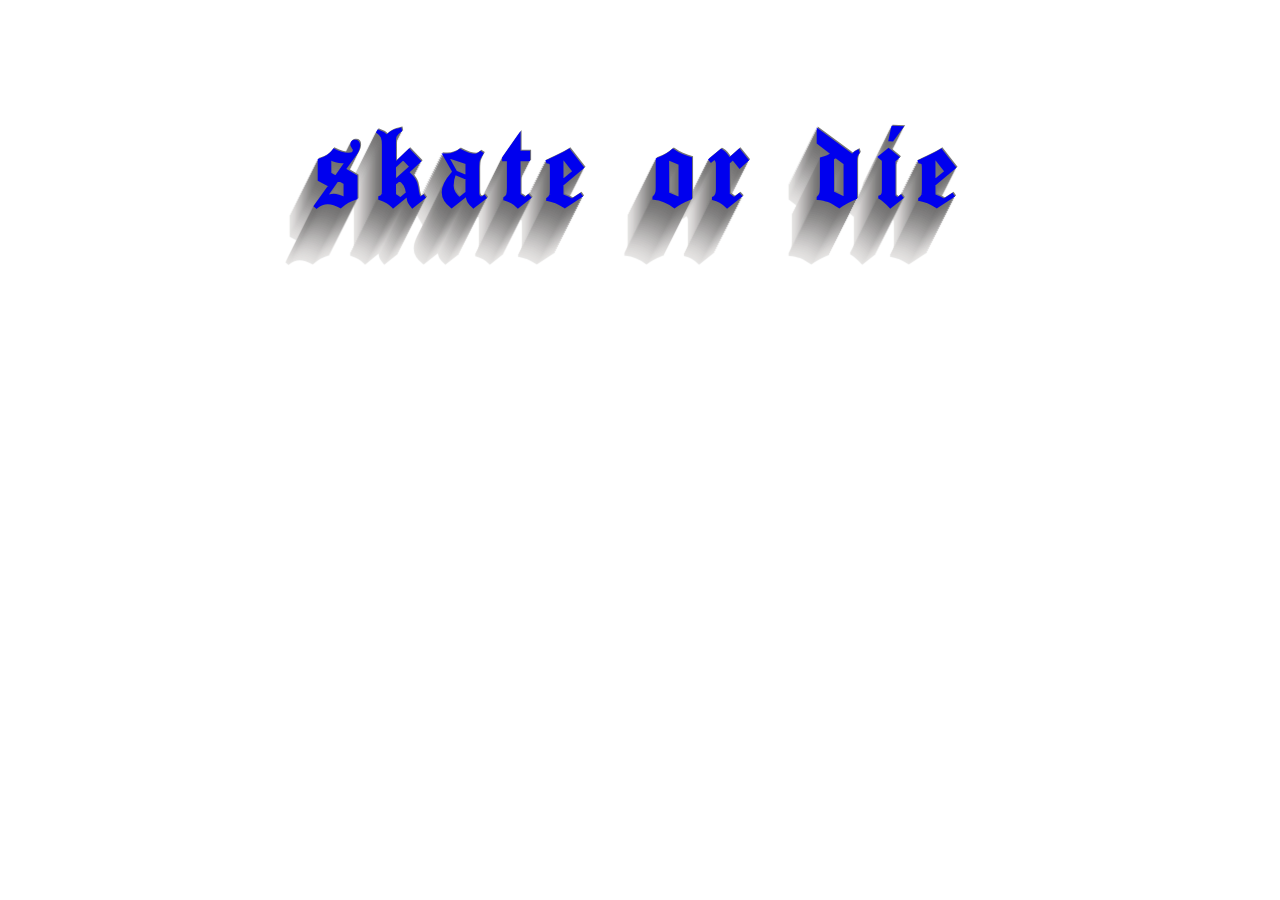
<file: index.html>
<!DOCTYPE html>

<head>
    <meta charset="utf-8">

    <title>grandma stuff</title>
    <meta property="og:title" content="grandma stuff"/>
    <meta property="og:url" content="https://grandmastuff.rip/"/>
    <meta property="og:description" content="welcum 2 my page"/>
    <meta property="og:image" content="https://i.imgur.com/rDIpvog.png"/>
    <meta property="og:site_name" content="grandmastuff"/>

    <meta name="viewport" content="width=device-width"/>

    <link rel="stylesheet" href="css/style.css">

    <script type="text/javascript">
        // <![CDATA[
        var speed = 100; // speed of wobbling, lower is faster
        var height = 3; // height of wobbling in pixels

        /****************************
         *    Wobbly Text Effect     *
         *(c) 2003-6 mf2fm web-design*
         *  http://www.mf2fm.com/rv  *
         * DON'T EDIT BELOW THIS BOX *
         ****************************/
        var wobtxt, wobble, wobcnt = 0;
        window.onload = function () {
            if (document.getElementById) {
                var i, wobli;
                wobble = document.getElementById("wobble");
                wobtxt = wobble.firstChild.nodeValue;
                while (wobble.childNodes.length) wobble.removeChild(wobble.childNodes[0]);
                for (i = 0; i < wobtxt.length; i++) {
                    wobli = document.createElement("span");
                    wobli.setAttribute("id", "wobb" + i);
                    wobli.style.position = "relative";
                    wobli.appendChild(document.createTextNode(wobtxt.charAt(i)));
                    wobble.appendChild(wobli);
                }
                setInterval("wobbler()", speed);
            }
        }

        function wobbler() {
            for (var i = 0; i < wobtxt.length; i++) document.getElementById("wobb" + i).style.top = Math.round(height * Math.sin(i + wobcnt)) + "px"
            wobcnt++;
        }

        // ]]>
    </script>
</head>

<body>
<div id="wobble" style="font-size: 1em">grandma stuff</div>
<center><h1 class="elegantshadow" style="font-size: 5em"><a class="rainbow" href="video.html">skate or
    die</a></h1></center>
</body>
</file>
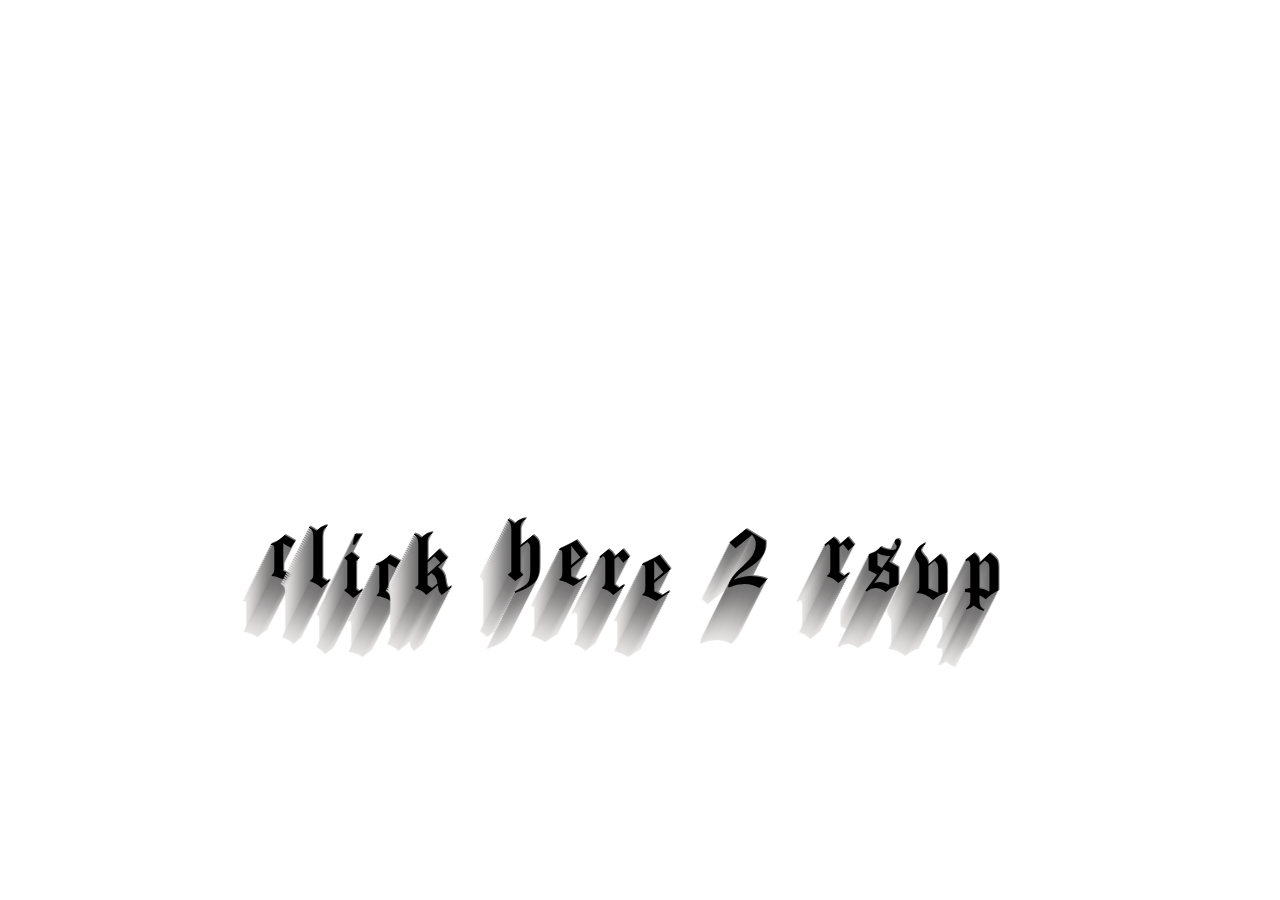
<file: video.html>
<!DOCTYPE html>

<head>
    <meta charset="utf-8">

    <title>grandma stuff</title>
    <meta property="og:title" content="grandma stuff"/>
    <meta property="og:url" content="https://grandmastuff.rip/"/>
    <meta property="og:description" content="welcum 2 my page"/>
    <meta property="og:image" content="https://i.imgur.com/rDIpvog.png"/>
    <meta property="og:site_name" content="grandmastuff"/>

    <meta name="viewport" content="width=device-width"/>
    <!-- bootstrap -->
    <link rel="stylesheet" href="https://stackpath.bootstrapcdn.com/bootstrap/4.3.1/css/bootstrap.min.css" integrity="sha384-ggOyR0iXCbMQv3Xipma34MD+dH/1fQ784/j6cY/iJTQUOhcWr7x9JvoRxT2MZw1T" crossorigin="anonymous">

    <link rel="stylesheet" href="css/style.css">

    <script type="text/javascript">
        // <![CDATA[
        var speed = 100; // speed of wobbling, lower is faster
        var height = 10; // height of wobbling in pixels
        var alink = "https://grandmastuff.app.rsvpify.com/"; // page to link text to (set to ="" for no link)

        /****************************
         *    Wobbly Text Effect     *
         *(c) 2003-6 mf2fm web-design*
         *  http://www.mf2fm.com/rv  *
         * DON'T EDIT BELOW THIS BOX *
         ****************************/
        var wobtxt, wobble, wobcnt = 0;
        window.onload = function () {
            if (document.getElementById) {
                var i, wobli;
                wobble = document.getElementById("wobble");
                wobtxt = wobble.firstChild.nodeValue;
                while (wobble.childNodes.length) wobble.removeChild(wobble.childNodes[0]);
                for (i = 0; i < wobtxt.length; i++) {
                    wobli = document.createElement("span");
                    wobli.setAttribute("id", "wobb" + i);
                    wobli.style.position = "relative";
                    wobli.appendChild(document.createTextNode(wobtxt.charAt(i)));
                    if (alink) {
                        wobli.style.cursor = "pointer";
                        wobli.onclick = function () {
                            top.location.href = alink;
                        }
                    }
                    wobble.appendChild(wobli);
                }
                setInterval("wobbler()", speed);
            }
        }

        function wobbler() {
            for (var i = 0; i < wobtxt.length; i++) document.getElementById("wobb" + i).style.top = Math.round(height * Math.sin(i + wobcnt) - 40) + "px"
            wobcnt++;
        }

        // ]]>
    </script>
</head>

<body>
<div class="container-fluid">
    <div class="row">
    <div class="col-md-1"></div>
        <div class="video-container col-md-10">
    
                <iframe width="360" height="240"
                        src="https://www.youtube.com/embed/sCC7xkUmFaw" frameborder="0"
                        allowfullscreen></iframe>
            
         </div>
    <div class="col-md-1"></div>
    </div>
    <div class="row justify-content-center" id="padMePls">
            <center>
                <h1 class="elegantshadow" style="font-size: 4em"><a class="rainbow">
                    <div id="wobble">click here 2 rsvp</div>
                </a></h1>
            </center>
    </div>

</div>
<!-- <div class="video-container">
    
    <iframe width="360" height="240"
            src="https://www.youtube.com/embed/2AFsCWSqYQA?rel=0;&autoplay=1" frameborder="0"
            allowfullscreen
            allow="autoplay"
    ></iframe>

</div>
<center>
    <h1 class="elegantshadow" style="font-size: 4em"><a class="rainbow">
        <div id="wobble">click here 2 rsvp</div>
    </a></h1>
</center> -->
</body>
</file>
<file: css/style.css>
@font-face {
    font-family: 'Old English Five';
    src: url('fonts/OldEnglishFive.eot');
    src: url('fonts/OldEnglishFive.eot?#iefix') format('embedded-opentype'),
    url('fonts/OldEnglishFive.woff') format('woff'),
    url('fonts/OldEnglishFive.svg#OldEnglishFive') format('svg');
    font-weight: normal;
    font-style: normal;
}

/* html {
    font-family: 'Old English Five', serif;
    font-weight: normal;
    font-style: normal;
    color: #fff; */

    /* background: url('https://thumbs.gfycat.com/AltruisticImpishAlabamamapturtle-max-1mb.gif') no-repeat center center fixed;
    -webkit-background-size: cover;
    -moz-background-size: cover;
    -o-background-size: cover;
    background-size: cover; */
/* } */

h1.elegantshadow {
    color: black;
    letter-spacing: 0.15em;
    text-shadow: 1px -1px 0 #767676, -1px 2px 1px #737272, -2px 4px 1px #767474, -3px 6px 1px #787777, -4px 8px 1px #7b7a7a, -5px 10px 1px #7f7d7d, -6px 12px 1px #828181, -7px 14px 1px #868585, -8px 16px 1px #8b8a89, -9px 18px 1px #8f8e8d, -10px 20px 1px #949392, -11px 22px 1px #999897, -12px 24px 1px #9e9c9c, -13px 26px 1px #a3a1a1, -14px 28px 1px #a8a6a6, -15px 30px 1px #adabab, -16px 32px 1px #b2b1b0, -17px 34px 1px #b7b6b5, -18px 36px 1px #bcbbba, -19px 38px 1px #c1bfbf, -20px 40px 1px #c6c4c4, -21px 42px 1px #cbc9c8, -22px 44px 1px #cfcdcd, -23px 46px 1px #d4d2d1, -24px 48px 1px #d8d6d5, -25px 50px 1px #dbdad9, -26px 52px 1px #dfdddc, -27px 54px 1px #e2e0df, -28px 56px 1px #e4e3e2;
}

a.rainbow {
    text-decoration: none;
    -webkit-animation: zomg 0.5s infinite;
    animation: zomg 0.5s infinite;
}

@-webkit-keyframes zomg {
    0%, 100% {
        color: #7ccdea;
    }
    16% {
        color: #0074d9;
    }
    32% {
        color: #2ecc40;
    }
    48% {
        color: #ffdc00;
    }
    64% {
        color: #b10dc9;
    }
    80% {
        color: #ff4136;
    }
}

@keyframes zomg {
    0%, 100% {
        color: #7ccdea;
    }
    16% {
        color: #0074d9;
    }
    32% {
        color: #2ecc40;
    }
    48% {
        color: #ffdc00;
    }
    64% {
        color: #b10dc9;
    }
    80% {
        color: #ff4136;
    }
}

.video-container {
    position: relative;
    
    padding-top: 39%;
    overflow: hidden;
    
    
}

.video-container iframe,
.video-container object,
.video-container embed {
    position: absolute;
    top: 0;
    left: 0;
    width: 100%;
    height: 100%;
}

body {

    font-family: 'Old English Five', serif;
    font-weight: normal;
    font-style: normal;
    color: #fff;

    background: url('https://thumbs.gfycat.com/AltruisticImpishAlabamamapturtle-max-1mb.gif') no-repeat center center fixed;
    -webkit-background-size: cover;
    -moz-background-size: cover;
    -o-background-size: cover;
    background-size: cover;
}

#padMePls {
    padding-top: 60px;
}
</file>
